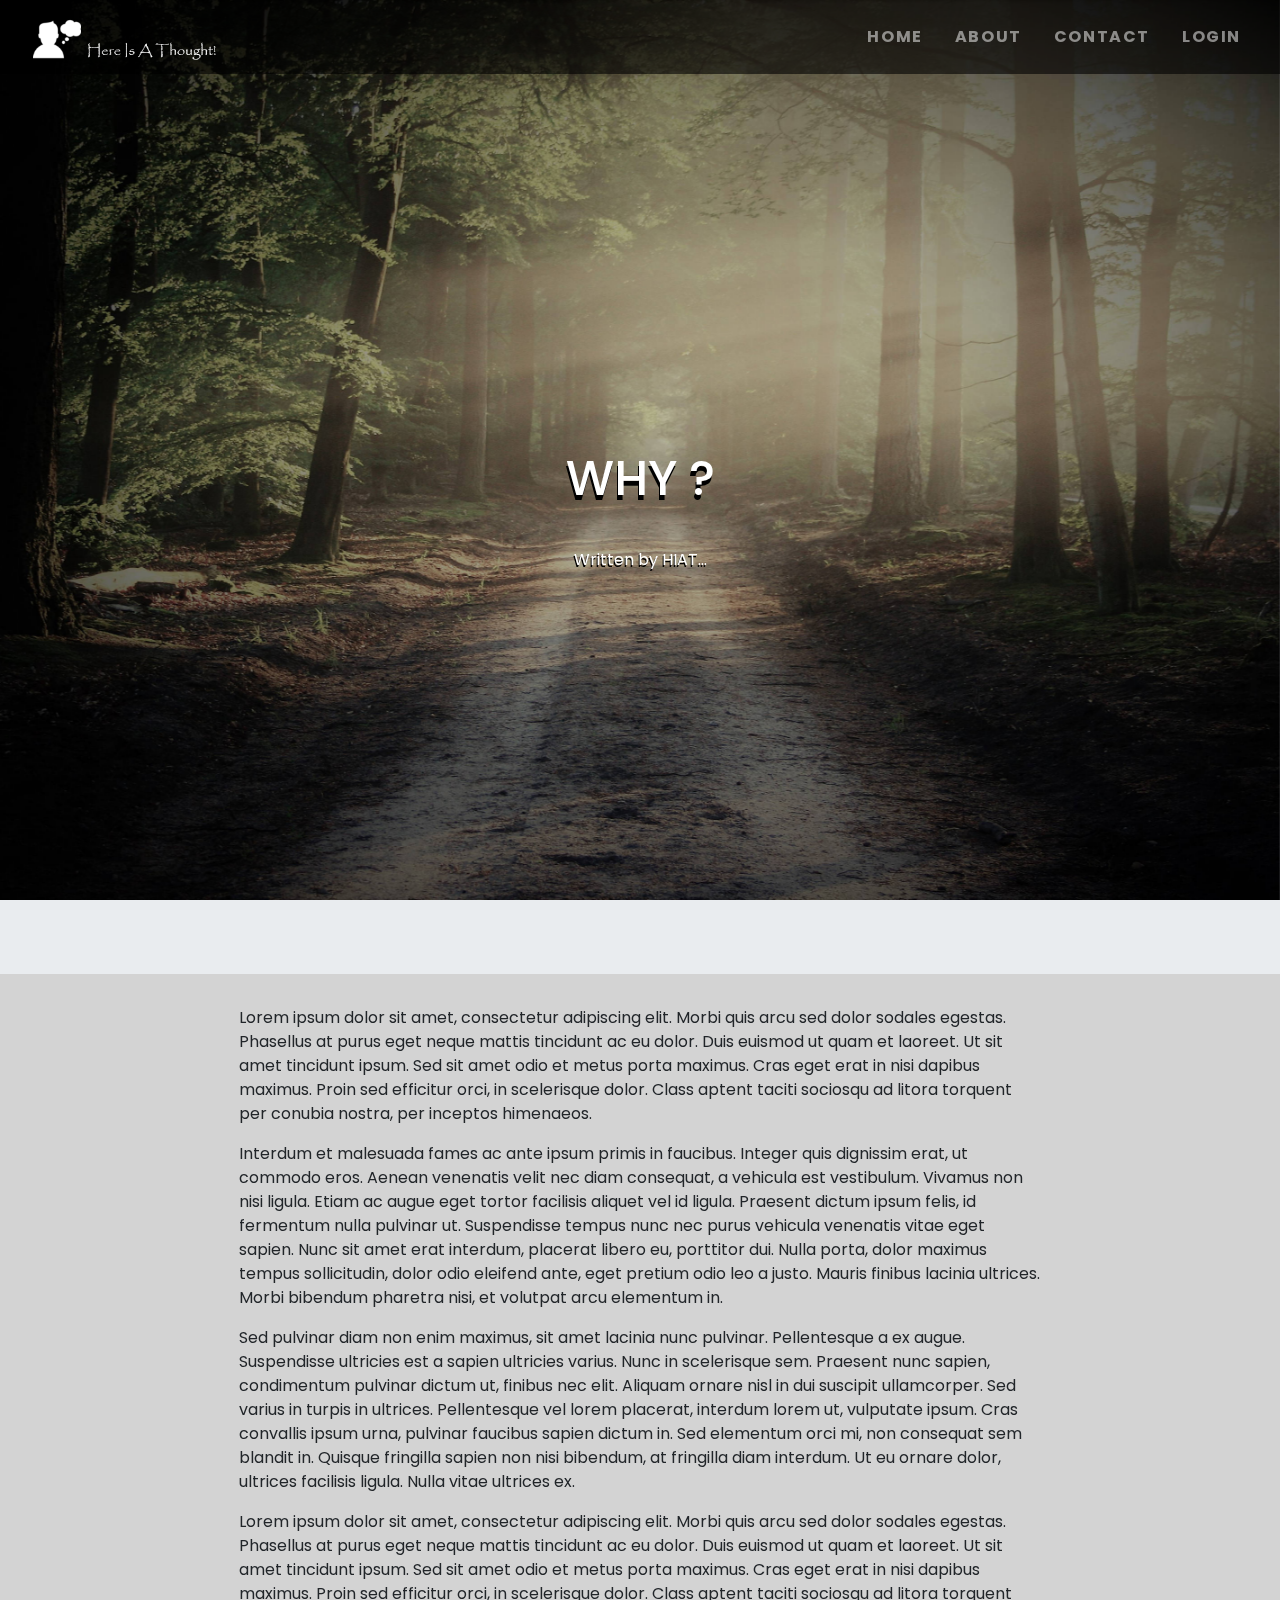
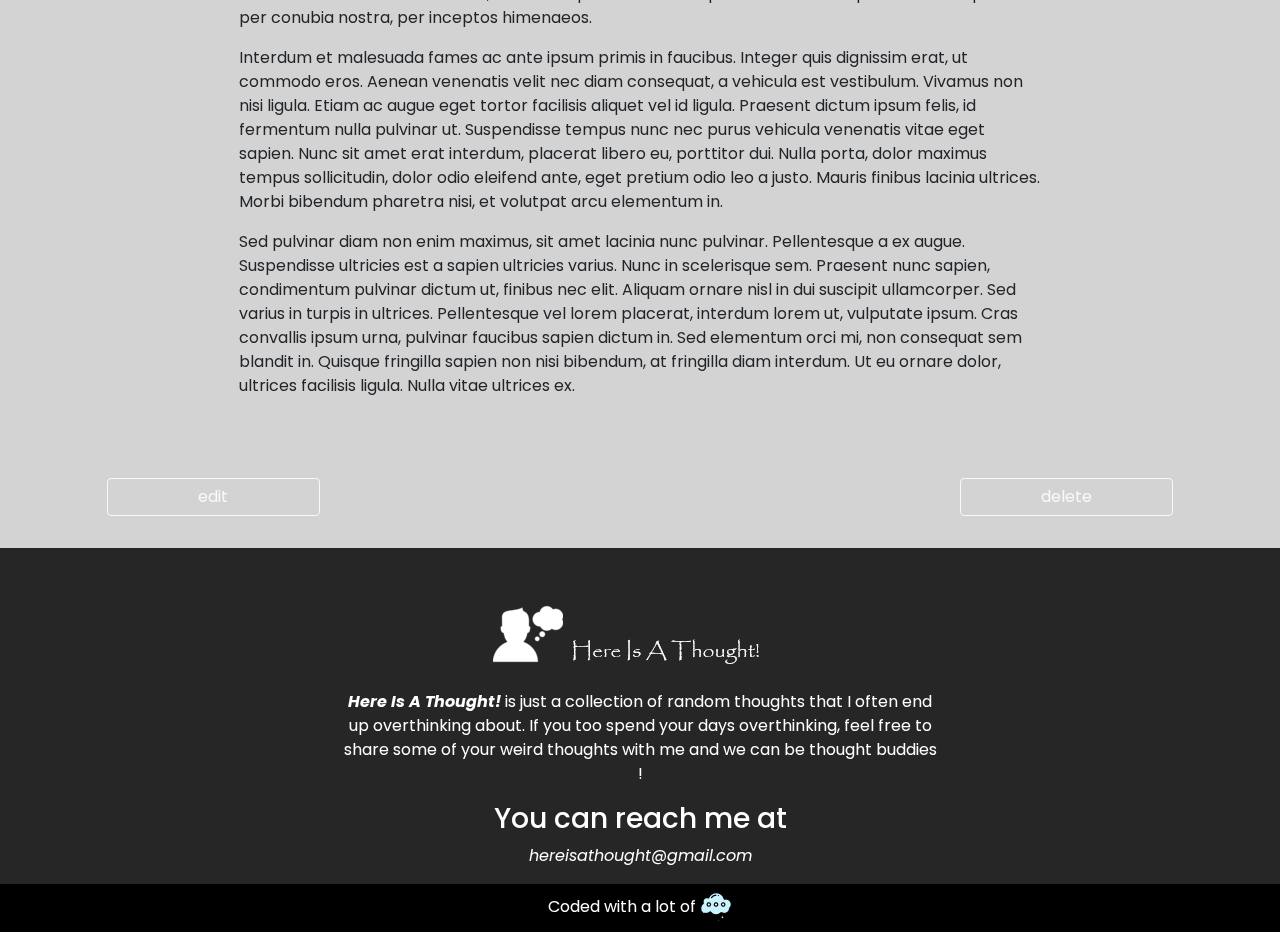
<file: blog_section1.html>
<!doctype html>
<html lang="en">
  <head>
    <meta charset="utf-8">
    <meta name="viewport" content="width=device-width, initial-scale=1, shrink-to-fit=no">
    <title>Why ? - Here Is A Thought!</title>

    <link rel="stylesheet" href="https://maxcdn.bootstrapcdn.com/bootstrap/4.0.0/css/bootstrap.min.css" integrity="sha384-Gn5384xqQ1aoWXA+058RXPxPg6fy4IWvTNh0E263XmFcJlSAwiGgFAW/dAiS6JXm" crossorigin="anonymous">

    <link href="blog_section_style.css" rel="stylesheet">
  </head>

  <body data-spy="scroll" data-target="#menu">
  
    <nav class="navbar navbar-expand-md navbar-dark sticky-top"> <!-- Navigation -->
        <div class="container-fluid">
          
          <!-- Logo --> <a class="navbar-brand" href="index.html"><img src="img/logo4.png" alt=""></a> <!-- End of Logo -->
          
          <button class="navbar-toggler" type="button" data-toggle="collapse" data-target="#menu">
            <span class="navbar-toggler-icon"></span>
          </button>

          <div class="collapse navbar-collapse" id="menu">
            <ul class="navbar-nav ml-auto">
              <li class="nav-item"> <a href="index.html" class="nav-link">HOME</a> </li>
              <li class="nav-item"> <a href="index.html#about" class="nav-link">ABOUT</a> </li>
              <li class="nav-item"> <a href="#contact" class="nav-link">CONTACT</a> </li>
              <li class="nav-item"> <a href="login.html" class="nav-link">LOGIN</a> </li>
            </ul>
          </div>        
        </div>
    </nav> <!-- end of Navigation -->

    <div id="home"> <!------ start HOME section ------>
      
        <div class="landing"> <!-- Start of Landing page -->
          <div class="home-wrap">
            <div class="home-inner">
            </div>
          </div>
        </div> <!--end of Landing page -->

        
        <div class="caption center-block text-center"> <!-- Start of landing page caption -->
          <h3>WHY ?</h3>
          <p>Written by HIAT...</p>
        </div> <!-- end of landing page caption -->
        
    </div> <!------ end of HOME section ------>

    <div class="blog-body">

      <div class="row">

        <div class="col-md-2"></div>

        <div class="col-md-8">
          <p>Lorem ipsum dolor sit amet, consectetur adipiscing elit. Morbi quis arcu sed dolor sodales egestas. Phasellus at purus eget neque mattis tincidunt ac eu dolor. Duis euismod ut quam et laoreet. Ut sit amet tincidunt ipsum. Sed sit amet odio et metus porta maximus. Cras eget erat in nisi dapibus maximus. Proin sed efficitur orci, in scelerisque dolor. Class aptent taciti sociosqu ad litora torquent per conubia nostra, per inceptos himenaeos.
          </p>

          <p>Interdum et malesuada fames ac ante ipsum primis in faucibus. Integer quis dignissim erat, ut commodo eros. Aenean venenatis velit nec diam consequat, a vehicula est vestibulum. Vivamus non nisi ligula. Etiam ac augue eget tortor facilisis aliquet vel id ligula. Praesent dictum ipsum felis, id fermentum nulla pulvinar ut. Suspendisse tempus nunc nec purus vehicula venenatis vitae eget sapien. Nunc sit amet erat interdum, placerat libero eu, porttitor dui. Nulla porta, dolor maximus tempus sollicitudin, dolor odio eleifend ante, eget pretium odio leo a justo. Mauris finibus lacinia ultrices. Morbi bibendum pharetra nisi, et volutpat arcu elementum in.
          </p>

          <p>Sed pulvinar diam non enim maximus, sit amet lacinia nunc pulvinar. Pellentesque a ex augue. Suspendisse ultricies est a sapien ultricies varius. Nunc in scelerisque sem. Praesent nunc sapien, condimentum pulvinar dictum ut, finibus nec elit. Aliquam ornare nisl in dui suscipit ullamcorper. Sed varius in turpis in ultrices. Pellentesque vel lorem placerat, interdum lorem ut, vulputate ipsum. Cras convallis ipsum urna, pulvinar faucibus sapien dictum in. Sed elementum orci mi, non consequat sem blandit in. Quisque fringilla sapien non nisi bibendum, at fringilla diam interdum. Ut eu ornare dolor, ultrices facilisis ligula. Nulla vitae ultrices ex.</p>

          <p>Lorem ipsum dolor sit amet, consectetur adipiscing elit. Morbi quis arcu sed dolor sodales egestas. Phasellus at purus eget neque mattis tincidunt ac eu dolor. Duis euismod ut quam et laoreet. Ut sit amet tincidunt ipsum. Sed sit amet odio et metus porta maximus. Cras eget erat in nisi dapibus maximus. Proin sed efficitur orci, in scelerisque dolor. Class aptent taciti sociosqu ad litora torquent per conubia nostra, per inceptos himenaeos.</p>

          <p>Interdum et malesuada fames ac ante ipsum primis in faucibus. Integer quis dignissim erat, ut commodo eros. Aenean venenatis velit nec diam consequat, a vehicula est vestibulum. Vivamus non nisi ligula. Etiam ac augue eget tortor facilisis aliquet vel id ligula. Praesent dictum ipsum felis, id fermentum nulla pulvinar ut. Suspendisse tempus nunc nec purus vehicula venenatis vitae eget sapien. Nunc sit amet erat interdum, placerat libero eu, porttitor dui. Nulla porta, dolor maximus tempus sollicitudin, dolor odio eleifend ante, eget pretium odio leo a justo. Mauris finibus lacinia ultrices. Morbi bibendum pharetra nisi, et volutpat arcu elementum in.</p>

          <p>Sed pulvinar diam non enim maximus, sit amet lacinia nunc pulvinar. Pellentesque a ex augue. Suspendisse ultricies est a sapien ultricies varius. Nunc in scelerisque sem. Praesent nunc sapien, condimentum pulvinar dictum ut, finibus nec elit. Aliquam ornare nisl in dui suscipit ullamcorper. Sed varius in turpis in ultrices. Pellentesque vel lorem placerat, interdum lorem ut, vulputate ipsum. Cras convallis ipsum urna, pulvinar faucibus sapien dictum in. Sed elementum orci mi, non consequat sem blandit in. Quisque fringilla sapien non nisi bibendum, at fringilla diam interdum. Ut eu ornare dolor, ultrices facilisis ligula. Nulla vitae ultrices ex.</p>
        </div>
        <div class="col-md-2"></div>
      </div>

      <div class="row edit-buttons">
        <div class="col-1 col-sm-1 col-md-1"></div>
        <a class="col-3 col-sm-3 col-md-2 text-center btn btn-outline-light" href="#">edit</a>
        <div class="col-4 col-sm-4 col-md-6"></div>
        <a class="col-3 col-sm-3 col-md-2 text-center btn btn-outline-light" href="#">delete</a>
        <div class="col-1 col-sm-1 col-md-1"></div>
      </div>

    </div>

    <div id="contact"> <!------ start of CONTACT section ------>

      <div class="container-fluid footer">
        <div class="row">
          
          <div class="col-md-3"></div>
          <div class="col-md-6 text-center">
            <img src="img/logo4.png">
            <p class="note"><span class="font-italic font-weight-bold">Here Is A Thought!</span> is just a collection of random thoughts that I often end up overthinking about. If you too spend your days overthinking, feel free to share some of your weird thoughts with me and we can be thought buddies !</p>

            <h3>You can reach me at</h3>
            <p class="font-italic email">hereisathought@gmail.com</p>
          </div>

        </div>
        <div class="baseline text-center">
          <span> Coded with a lot of <img src="img/thought.png"> </span>
        </div>

      </div>

    </div> <!------ end of CONTACT section ------>

    <!--- JS scripts --->
    <script src="https://code.jquery.com/jquery-3.2.1.slim.min.js" integrity="sha384-KJ3o2DKtIkvYIK3UENzmM7KCkRr/rE9/Qpg6aAZGJwFDMVNA/GpGFF93hXpG5KkN" crossorigin="anonymous"></script>
    <script src="https://cdnjs.cloudflare.com/ajax/libs/popper.js/1.12.9/umd/popper.min.js" integrity="sha384-ApNbgh9B+Y1QKtv3Rn7W3mgPxhU9K/ScQsAP7hUibX39j7fakFPskvXusvfa0b4Q" crossorigin="anonymous"></script>
    <script src="https://maxcdn.bootstrapcdn.com/bootstrap/4.0.0/js/bootstrap.min.js" integrity="sha384-JZR6Spejh4U02d8jOt6vLEHfe/JQGiRRSQQxSfFWpi1MquVdAyjUar5+76PVCmYl" crossorigin="anonymous"></script>
  </body>
</html>
</file>
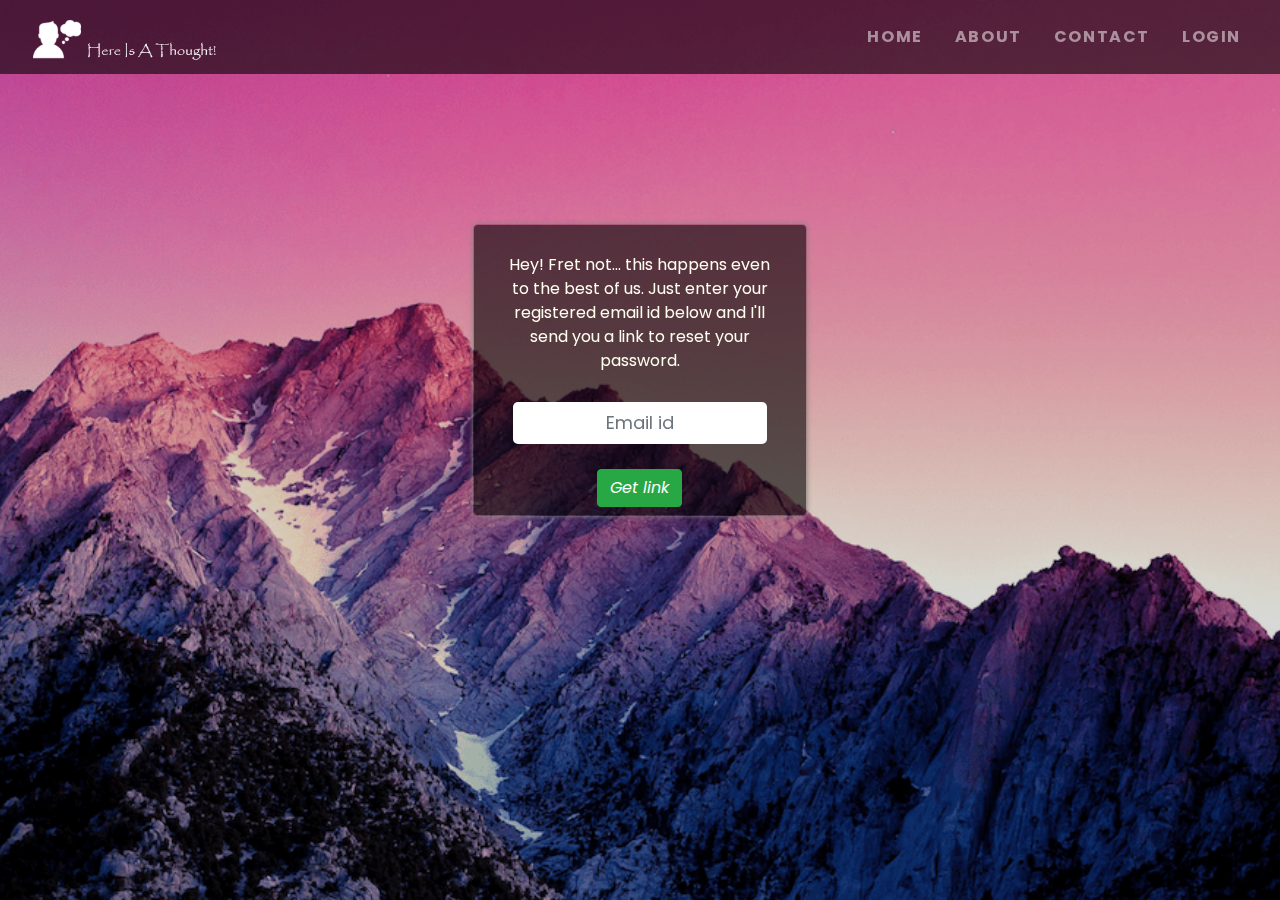
<file: forgot_password.html>
<!doctype html>
<html lang="en">
  <head>
    <meta charset="utf-8">
    <meta name="viewport" content="width=device-width, initial-scale=1, shrink-to-fit=no">

    <link rel="stylesheet" href="https://maxcdn.bootstrapcdn.com/bootstrap/4.0.0/css/bootstrap.min.css" integrity="sha384-Gn5384xqQ1aoWXA+058RXPxPg6fy4IWvTNh0E263XmFcJlSAwiGgFAW/dAiS6JXm" crossorigin="anonymous">

    <link rel="stylesheet" type="text/css" href="forgot_password.css">

    <title>Forgot Password - Here Is A Thought!</title>
  </head>
  <body data-spy="scroll" data-target="#menu">
    
    <nav class="navbar navbar-expand-md navbar-dark sticky-top"> <!-- Navigation -->
      <div class="container-fluid">
        
        <!-- Logo --> <a class="navbar-brand" href="index.html"><img src="img/logo4.png" alt=""></a> <!-- End of Logo -->
        
        <button class="navbar-toggler" type="button" data-toggle="collapse" data-target="#menu">
          <span class="navbar-toggler-icon"></span>
        </button>

        <div class="collapse navbar-collapse" id="menu">
          <ul class="navbar-nav ml-auto">
            <li class="nav-item"> <a href="index.html" class="nav-link">HOME</a> </li>
            <li class="nav-item"> <a href="index.html#about" class="nav-link">ABOUT</a> </li>
            <li class="nav-item"> <a href="index.html#contact" class="nav-link">CONTACT</a> </li>
            <li class="nav-item"> <a href="login.html" class="nav-link">LOGIN</a> </li>
          </ul>
        </div>        
      </div>
    </nav> <!-- end of Navigation -->

  <div id="home"> <!------ start HOME section ------>
    
    <!-- Start of Landing page -->
    <div class="landing">
      <div class="home-wrap">
        <div class="home-inner"></div>
      </div>
    </div> <!--end of Landing page -->

    <div class="modal-dialog  text-center">
      <div class="col-sm-8 main-section">
        <div class="modal-content">
          <p>Hey! Fret not... this happens even to the best of us. Just enter your registered email id below and I'll send you a link to reset your password.</p>
          
          <form class="col-12">
            <div class="form-group">
              <input type="text" class="form-control" placeholder="Email id">
            </div>
            
            <button type="submit" class="btn btn-success mb-2"><i class="fas fa-sign-in-alt">Get link</i></button>
          </form>
         
        </div>
      </div>
    </div>

  </div> <!------ end of HOME section ------>


    <!--- JS scripts --->
    <script src="https://code.jquery.com/jquery-3.2.1.slim.min.js" integrity="sha384-KJ3o2DKtIkvYIK3UENzmM7KCkRr/rE9/Qpg6aAZGJwFDMVNA/GpGFF93hXpG5KkN" crossorigin="anonymous"></script>
    <script src="https://cdnjs.cloudflare.com/ajax/libs/popper.js/1.12.9/umd/popper.min.js" integrity="sha384-ApNbgh9B+Y1QKtv3Rn7W3mgPxhU9K/ScQsAP7hUibX39j7fakFPskvXusvfa0b4Q" crossorigin="anonymous"></script>
    <script src="https://maxcdn.bootstrapcdn.com/bootstrap/4.0.0/js/bootstrap.min.js" integrity="sha384-JZR6Spejh4U02d8jOt6vLEHfe/JQGiRRSQQxSfFWpi1MquVdAyjUar5+76PVCmYl" crossorigin="anonymous"></script>
  </body>
</html>
</file>
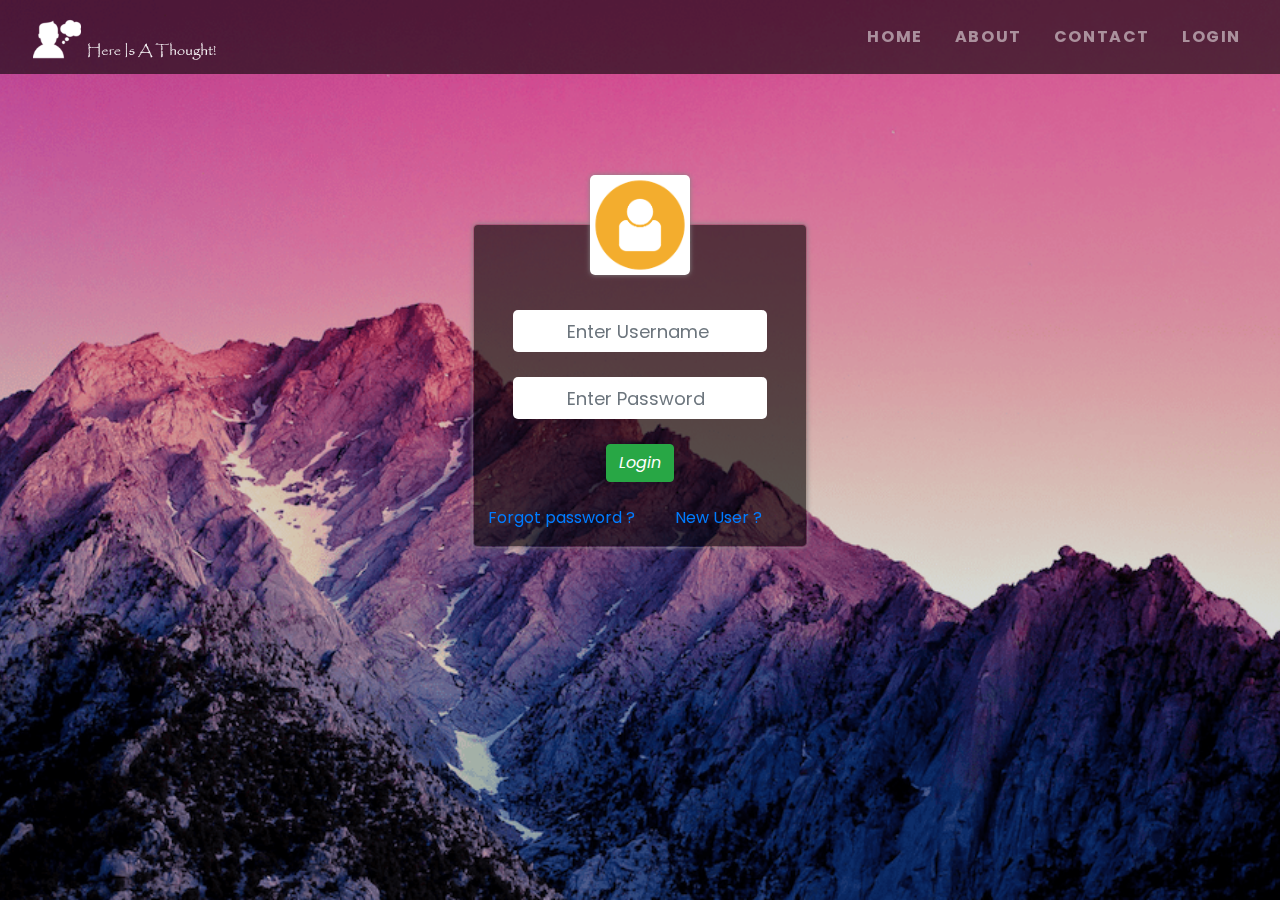
<file: login.html>
<!doctype html>
<html lang="en">
  <head>
    <meta charset="utf-8">
    <meta name="viewport" content="width=device-width, initial-scale=1, shrink-to-fit=no">

    <link rel="stylesheet" href="https://maxcdn.bootstrapcdn.com/bootstrap/4.0.0/css/bootstrap.min.css" integrity="sha384-Gn5384xqQ1aoWXA+058RXPxPg6fy4IWvTNh0E263XmFcJlSAwiGgFAW/dAiS6JXm" crossorigin="anonymous">

    <link rel="stylesheet" type="text/css" href="registration.css">

    <title>Login - Here Is A Thought!</title>
  </head>
  <body data-spy="scroll" data-target="#menu">
    
    <nav class="navbar navbar-expand-md navbar-dark sticky-top"> <!-- Navigation -->
      <div class="container-fluid">
        
        <!-- Logo --> <a class="navbar-brand" href="index.html"><img src="img/logo4.png" alt=""></a> <!-- End of Logo -->
        
        <button class="navbar-toggler" type="button" data-toggle="collapse" data-target="#menu">
          <span class="navbar-toggler-icon"></span>
        </button>

        <div class="collapse navbar-collapse" id="menu">
          <ul class="navbar-nav ml-auto">
            <li class="nav-item"> <a href="index.html" class="nav-link">HOME</a> </li>
            <li class="nav-item"> <a href="index.html#about" class="nav-link">ABOUT</a> </li>
            <li class="nav-item"> <a href="index.html#contact" class="nav-link">CONTACT</a> </li>
            <li class="nav-item"> <a href="login.html" class="nav-link">LOGIN</a> </li>
          </ul>
        </div>        
      </div>
    </nav> <!-- end of Navigation -->

  <div id="home"> <!------ start HOME section ------>
    
    <!-- Start of Landing page -->
    <div class="landing">
      <div class="home-wrap">
        <div class="home-inner"></div>
      </div>
    </div> <!--end of Landing page -->

    <div class="modal-dialog text-center">
      <div class="col-sm-8 main-section">
        <div class="modal-content">
          
          <div class="col-12 user-img">
            <img src="img/user-img.png">
          </div>

          <form class="col-12">
            <div class="form-group">
              <input type="text" class="form-control" placeholder="Enter Username">
            </div>
            <div class="form-group">
                <input type="password" class="form-control" placeholder="Enter Password">
            </div>
            
            <button type="submit" class="btn btn-success mb-2"><i class="fas fa-sign-in-alt">Login</i></button>
          </form>
          <div class="row">
            <div class="col-6 forgot text-center">
              <a href="forgot_password.html">Forgot password ?</a>
            </div>
            <div class="col-6 new-user text-center">
              <a href="signup.html">New User ?</a>
            </div>
          </div>
        </div>
      </div>
    </div>

  </div> <!------ end of HOME section ------>


    <!--- JS scripts --->
    <script src="https://code.jquery.com/jquery-3.2.1.slim.min.js" integrity="sha384-KJ3o2DKtIkvYIK3UENzmM7KCkRr/rE9/Qpg6aAZGJwFDMVNA/GpGFF93hXpG5KkN" crossorigin="anonymous"></script>
    <script src="https://cdnjs.cloudflare.com/ajax/libs/popper.js/1.12.9/umd/popper.min.js" integrity="sha384-ApNbgh9B+Y1QKtv3Rn7W3mgPxhU9K/ScQsAP7hUibX39j7fakFPskvXusvfa0b4Q" crossorigin="anonymous"></script>
    <script src="https://maxcdn.bootstrapcdn.com/bootstrap/4.0.0/js/bootstrap.min.js" integrity="sha384-JZR6Spejh4U02d8jOt6vLEHfe/JQGiRRSQQxSfFWpi1MquVdAyjUar5+76PVCmYl" crossorigin="anonymous"></script>
  </body>
</html>
</file>
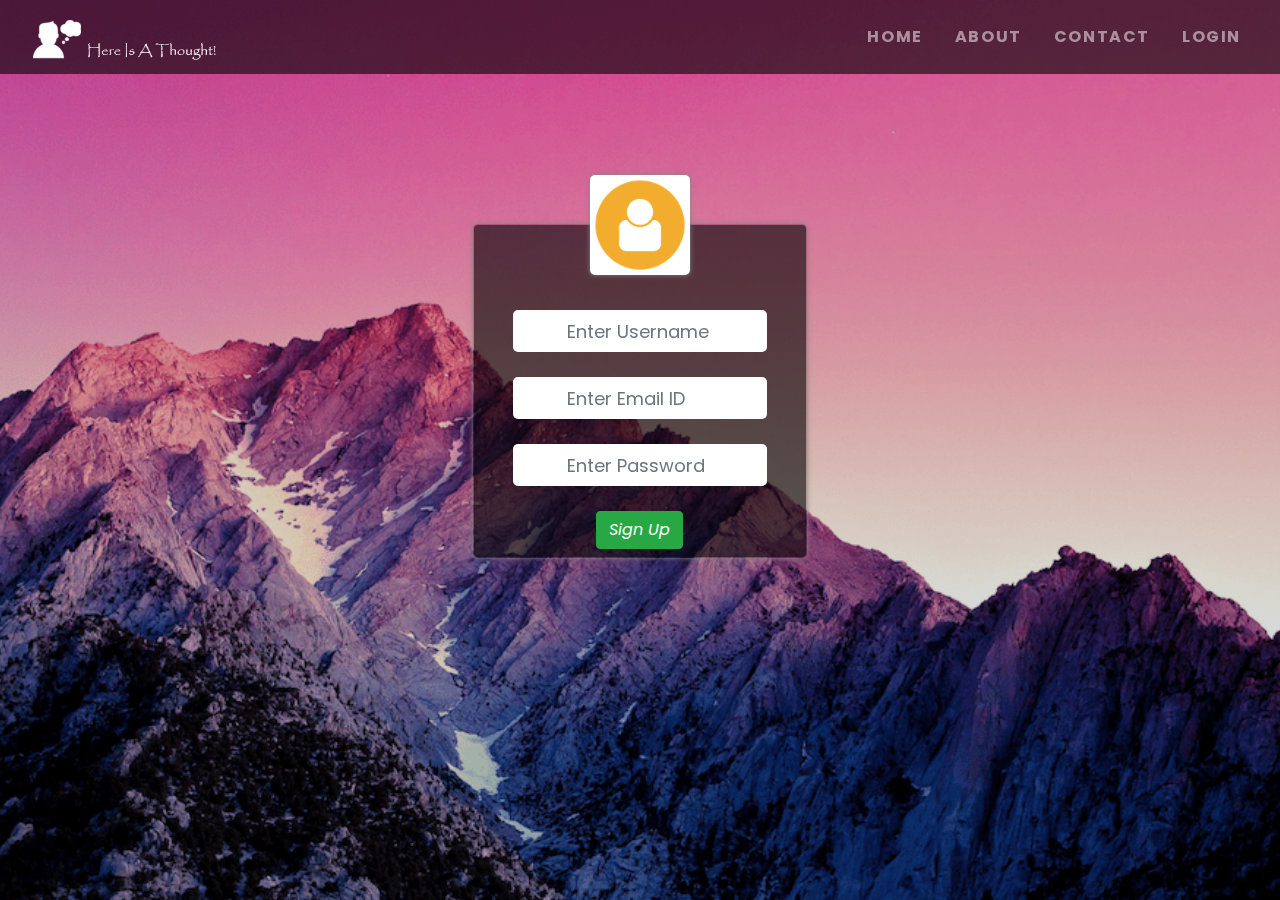
<file: signup.html>
<!doctype html>
<html lang="en">
  <head>
    <meta charset="utf-8">
    <meta name="viewport" content="width=device-width, initial-scale=1, shrink-to-fit=no">

    <link rel="stylesheet" href="https://maxcdn.bootstrapcdn.com/bootstrap/4.0.0/css/bootstrap.min.css" integrity="sha384-Gn5384xqQ1aoWXA+058RXPxPg6fy4IWvTNh0E263XmFcJlSAwiGgFAW/dAiS6JXm" crossorigin="anonymous">

    <link rel="stylesheet" type="text/css" href="registration.css">

    <title>Sign Up - Here Is A Thought!</title>
  </head>
  <body data-spy="scroll" data-target="#menu">
    
    <nav class="navbar navbar-expand-md navbar-dark sticky-top"> <!-- Navigation -->
      <div class="container-fluid">
        
        <!-- Logo --> <a class="navbar-brand" href="index.html"><img src="img/logo4.png" alt=""></a> <!-- End of Logo -->
        
        <button class="navbar-toggler" type="button" data-toggle="collapse" data-target="#menu">
          <span class="navbar-toggler-icon"></span>
        </button>

        <div class="collapse navbar-collapse" id="menu">
          <ul class="navbar-nav ml-auto">
            <li class="nav-item"> <a href="index.html" class="nav-link">HOME</a> </li>
            <li class="nav-item"> <a href="index.html#about" class="nav-link">ABOUT</a> </li>
            <li class="nav-item"> <a href="index.html#contact" class="nav-link">CONTACT</a> </li>
            <li class="nav-item"> <a href="login.html" class="nav-link">LOGIN</a> </li>
          </ul>
        </div>        
      </div>
    </nav> <!-- end of Navigation -->

  <div id="home"> <!------ start HOME section ------>
    
    <!-- Start of Landing page -->
    <div class="landing">
      <div class="home-wrap">
        <div class="home-inner"></div>
      </div>
    </div> <!--end of Landing page -->

    <div class="modal-dialog text-center">
      <div class="col-sm-8 main-section">
        <div class="modal-content">
          
          <div class="col-12 user-img">
            <img src="img/user-img.png">
          </div>

          <form class="col-12">
            <div class="form-group">
              <input type="text" class="form-control" placeholder="Enter Username">
            </div>
            <div class="form-group">
                <input type="email" class="form-control" placeholder="Enter Email ID">
            </div>
            <div class="form-group">
              <input type="password" class="form-control" placeholder="Enter Password">
          </div>
            
            <button type="submit" class="btn btn-success mb-2"><i class="fas fa-sign-in-alt">Sign Up</i></button>
          </form>
          
          </div>
        </div>
      </div>
    </div>

  </div> <!------ end of HOME section ------>


    <!--- JS scripts --->
    <script src="https://code.jquery.com/jquery-3.2.1.slim.min.js" integrity="sha384-KJ3o2DKtIkvYIK3UENzmM7KCkRr/rE9/Qpg6aAZGJwFDMVNA/GpGFF93hXpG5KkN" crossorigin="anonymous"></script>
    <script src="https://cdnjs.cloudflare.com/ajax/libs/popper.js/1.12.9/umd/popper.min.js" integrity="sha384-ApNbgh9B+Y1QKtv3Rn7W3mgPxhU9K/ScQsAP7hUibX39j7fakFPskvXusvfa0b4Q" crossorigin="anonymous"></script>
    <script src="https://maxcdn.bootstrapcdn.com/bootstrap/4.0.0/js/bootstrap.min.js" integrity="sha384-JZR6Spejh4U02d8jOt6vLEHfe/JQGiRRSQQxSfFWpi1MquVdAyjUar5+76PVCmYl" crossorigin="anonymous"></script>
  </body>
</html>
</file>
<file: blog_section_style.css>
@import url('https://fonts.googleapis.com/css?family=Poppins:400,500,700');

body{
  overflow-x: hidden;
  font-family: 'Poppins', sans-serif;
}

.navbar{
  background-color: rgba(0, 0, 0, 0.6);
  font-weight: 700;
  letter-spacing: 0.1rem;
}
.navbar-brand img{
  height: 3rem;
}
.navbar-nav li{
  padding-left: 1rem;
}


.landing {
  position: relative; 
  background: #E9ECEF;
  width: 100%;
  height: 100vh;
  display: table;
  z-index: -1;
}
.home-wrap {
  position: absolute;
  top: 0;
  left: 0;
  width: 100%;
  height: 100%;
}
.home-inner {
  background-image: url('img/blogbg1.jpg');
  position: fixed;
  display: table;
  top: 0;
  left: 0;
  width: 100vw;
  height: 100%;
  background-size: cover;
  background-position: center center;
  -webkit-transform: translateZ(0);
          transform: translateZ(0);
  will-change: transform;
}

.caption{
  width: 100%;
  max-width: 100%;
  position: absolute;
  top: 50%;
  z-index: 1;
}
.caption h3{
  	color: white;
	text-shadow: -1px 5px black;
	font-size: 3rem;
	padding-bottom: 2rem;
}
.caption p{
	color: white;
	text-shadow: -1px 2px black;
	font-size: 1rem;
	padding-bottom: 2rem;
}


.blog-body{
	background-color: lightgray;
}
.blog-body .row{
	padding: 2rem 1rem;
  margin-left: 0;
  margin-right: 0;
}

.edit-buttons{
  margin: 0 !important;
  padding-left: 0 !important;
  padding-right: 0 !important;
  }


.footer{
	background-color: gray;
	padding: 0;
}
.footer .row{
  color: white;
  background-color: rgba(0, 0, 0, 0.7);
  width: 100%; 
  margin:0;
}
.footer .row img{
  padding-top: 2rem;
  margin-bottom: 1.5rem;
  margin-top: 1rem;
}
.footer .row .note{
  padding: 0 0.3rem;

}
.footer .row .email{
  padding-bottom: 1rem;
  margin-bottom: 0;

}
.baseline{
	background-color: black;
	color: white;
	font-size: 1rem;
	margin: 0;
	padding: 0.5rem 0;
}





@media screen and (max-width: 767px){
  .navbar{
    background-color: rgb(0,0,0);
    position: relative !important;
  }
}
</file>
<file: forgot_password.css>
@import url('https://fonts.googleapis.com/css?family=Poppins:400,500,700');

body{
  overflow-x: hidden;
  font-family: 'Poppins', sans-serif;
}

.navbar{
  background-color: rgba(0, 0, 0, 0.6);
  font-weight: 700;
  letter-spacing: 0.1rem;
}
.navbar-brand img{
  height: 3rem;
}
.navbar-nav li{
  padding-left: 1rem;
}


.landing {
  position: fixed; 
  background: #E9ECEF;
  width: 100%;
  height: 100vh;
  display: table;
  z-index: -1;
}
.home-wrap {
  /*clip: rect(0, auto, auto, 0);*/
  position: absolute;
  top: 0;
  left: 0;
  width: 100%;
  height: 100%;
}
.home-inner {
  background-image: url('img/background.png');
  position: fixed;
  display: table;
  top: 0;
  left: 0;
  width: 100%;
  height: 100%;
  background-size: cover;
  background-position: center center;
  -webkit-transform: translateZ(0);
          transform: translateZ(0);
  will-change: transform;
}

.main-section{
  margin: 0 auto;
  padding: 0;
  margin-top: 30%;
}

.modal-content{
  background-color: rgba(0, 0, 0, 0.6);
  padding: 0 1.5rem;
  box-shadow: 0 0 0.3rem #848484;
}

.modal-content p{
  color: ivory;
  margin-top: 8%;
  margin-bottom: 8%;
  padding: 2%;
}

.form-group{
  margin-bottom: 25px;
}

.form-group input{
  height: 42px;
  border-radius: 5px;
  border: 0;
  font-size: 18px;
  text-align: center;
}
</file>
<file: registration.css>
@import url('https://fonts.googleapis.com/css?family=Poppins:400,500,700');

body{
  overflow-x: hidden;
  font-family: 'Poppins', sans-serif;
}

.navbar{
  background-color: rgba(0, 0, 0, 0.6);
  font-weight: 700;
  letter-spacing: 0.1rem;
}
.navbar-brand img{
  height: 3rem;
}
.navbar-nav li{
  padding-left: 1rem;
}


.landing {
  position: fixed; 
  background: #E9ECEF;
  width: 100%;
  height: 100vh;
  display: table;
  z-index: -1;
}
.home-wrap {
  /*clip: rect(0, auto, auto, 0);*/
  position: absolute;
  top: 0;
  left: 0;
  width: 100%;
  height: 100%;
}
.home-inner {
  background-image: url('img/background.png');
  position: fixed;
  display: table;
  top: 0;
  left: 0;
  width: 100%;
  height: 100%;
  background-size: cover;
  background-position: center center;
  -webkit-transform: translateZ(0);
          transform: translateZ(0);
  will-change: transform;
}

.main-section{
  margin: 0 auto;
  padding: 0;
  margin-top: 30%;
}

.modal-content{
  background-color: rgba(0, 0, 0, 0.6);
  padding: 0 1.5rem;
  box-shadow: 0 0 0.3rem #848484;
}

.user-img{
  margin-top: -50px;
  margin-bottom: 35px;
}

.user-img img{
  height: 100px;
  width: 100px;
  border-radius: 5px;
  box-shadow:0 0 0.3rem #848484;
}

.form-group{
  margin-bottom: 25px;
}

.form-group input{
  height: 42px;
  border-radius: 5px;
  border: 0;
  font-size: 18px;
  padding-left: 54px;
}



.forgot, .new-user{
  padding: 1rem 0;
}
</file>
